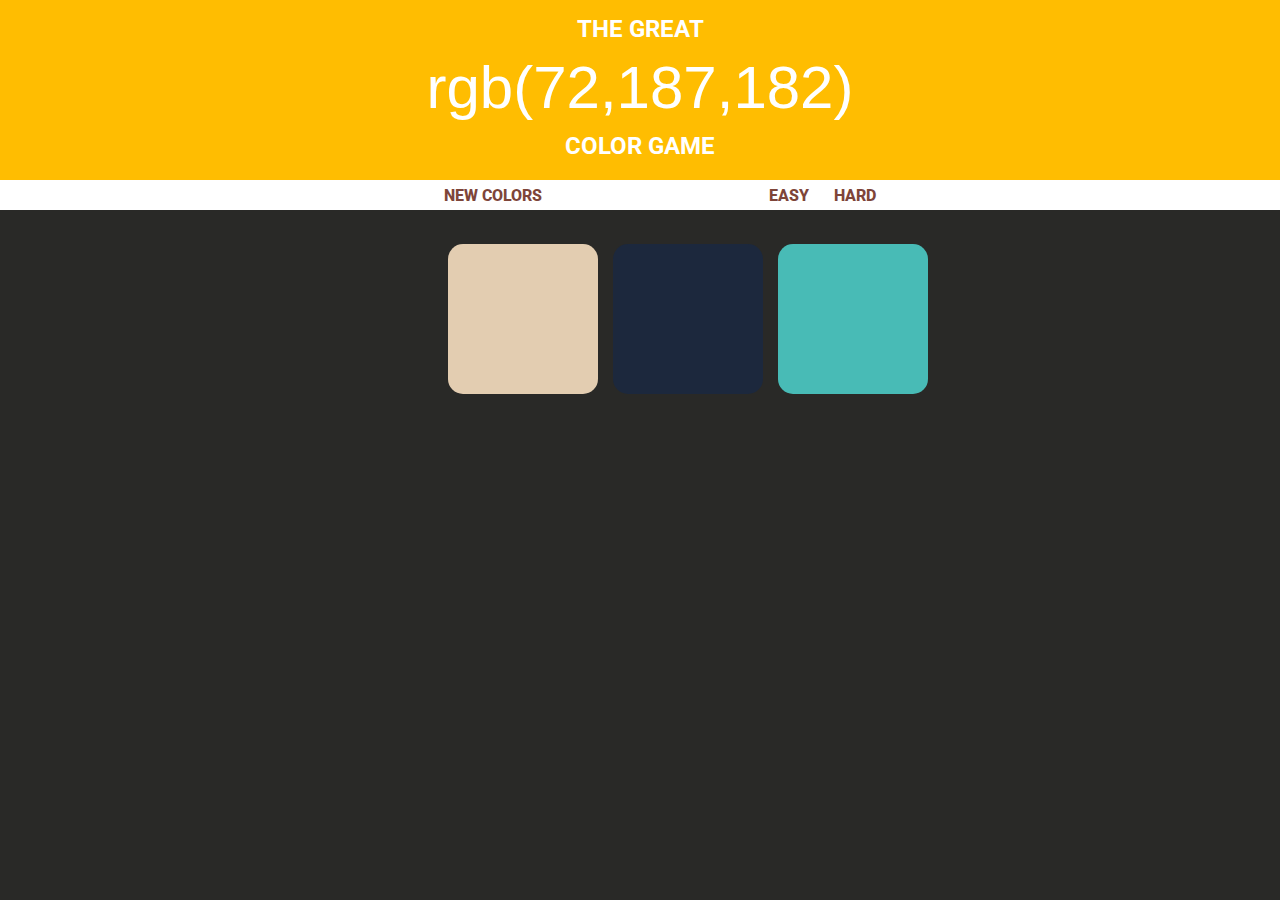
<file: index.html>
<!DOCTYPE html>
<html lang="en">
  <head>
    <meta charset="UTF-8" />
    <meta http-equiv="X-UA-Compatible" content="IE=edge" />
    <meta name="viewport" content="width=device-width, initial-scale=1.0" />
    <title>RGB Color Game</title>
    <link rel="preconnect" href="https://fonts.googleapis.com" />
    <link rel="preconnect" href="https://fonts.gstatic.com" crossorigin />
    <link
      href="https://fonts.googleapis.com/css2?family=Roboto:wght@500&display=swap"
      rel="stylesheet"
    />
    <link rel="stylesheet" href="style.css" />
    <script src="easygame.js" defer></script>
    <script src="hardgame.js" defer></script>
    <script src="app.js" defer></script>
  </head>
  <body>
    <header>
      <div id="color-part">
        <h2>THE GREAT</h2>
        <h1 id="rand-color">rgb(251,5,259)</h1>
        <h2>COLOR GAME</h2>
      </div>
      <div id="menu-part">
        <ul>
          <li id="restart">NEW COLORS</li>
          <li id="prompt">Correct!</li>
          <li id="easy-game">EASY</li>
          <li id="hard-game">HARD</li>
        </ul>
      </div>
    </header>
    <main>
      <section id="easy-part">
        <ul>
          <li data-eid="1"></li>
          <li data-eid="2"></li>
          <li data-eid="3"></li>
        </ul>
      </section>
      <section id="hard-part">
        <ul>
          <li data-hid="1"></li>
          <li data-hid="2"></li>
          <li data-hid="3"></li>
          <li data-hid="4"></li>
          <li data-hid="5"></li>
          <li data-hid="6"></li>
        </ul>
      </section>
    </main>
  </body>
</html>
</file>
<file: style.css>
html {
  height: 100%;

  background-color: #292927;
}

body {
  min-height: 100%;
  margin: 0;
  text-align: center;
}
#color-part {
  margin: 0;
  color: white;
  background-color: rgba(255, 189, 1, 255);
  padding: 5px 0px 20px 0px;
  width: 100%;
  align-items: center;
}

#rand-color {
  font-family: "Open Sans", sans-serif;
  margin: 0;
  font-size: 60px;
  font-weight: 100;
}

#color-part h2 {
  font-family: "Roboto", sans-serif;
  margin: 10px 0 10px 0;
  width: 100%;
  align-items: center;
}

#menu-part ul {
  list-style: none;
  background-color: white;
  height: 30px;
  margin-top: -10px;
  color: #7e4539;
  font-family: "Roboto", sans-serif;
  font-weight: 800;
  display: flex;
  align-items: center;
}

#restart {
  flex-grow: 4;
  text-align: right;
  cursor: pointer;
}
#prompt {
  flex-grow: 2;
}
#easy-game {
  flex-grow: 0.5;
  cursor: pointer;
}
#hard-game {
  flex-grow: 4;
  text-align: left;
  cursor: pointer;
}

main {
  margin-top: 0;
}

#easy-part ul {
  padding: 2vh 0 2vh 35vw;
  list-style: none;
  display: grid;
  text-align: center;
  grid-template-columns: 150px 150px 150px;
  gap: 15px 15px;
}

#easy-part li {
  height: 150px;
  width: 150px;
  background-color: red;
  border-radius: 15px;
}

#hard-part ul {
  padding: 2vh 0 2vh 35vw;
  list-style: none;
  display: none;
  grid-template-columns: 150px 150px 150px;
  gap: 15px 15px;
}

#hard-part li {
  height: 150px;
  width: 150px;
  background-color: red;
  border-radius: 15px;
}
</file>
